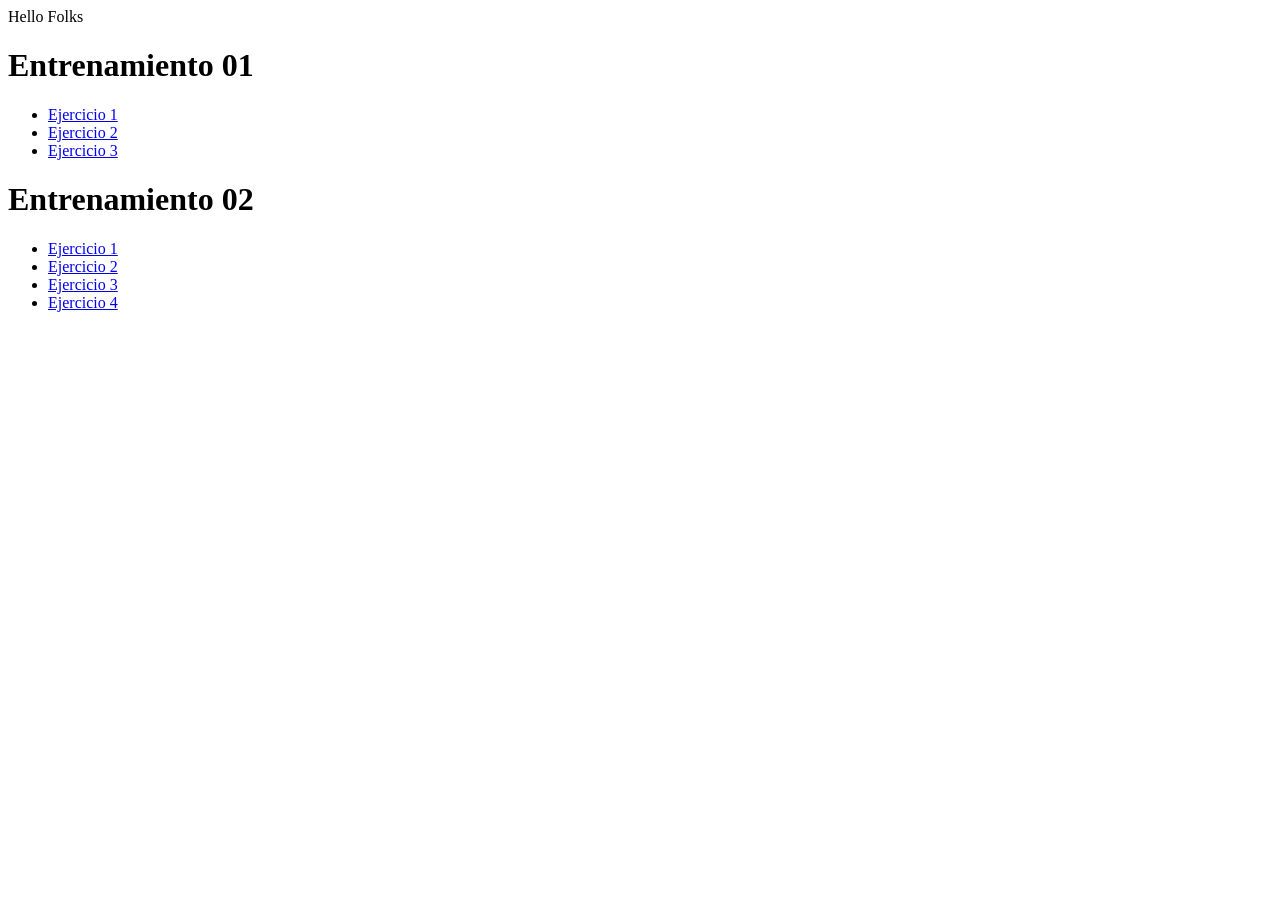
<file: index.html>
<!DOCTYPE html>
<html lang="en">
<head>
    <meta charset="UTF-8">
    <meta name="viewport" content="width=device-width, initial-scale=1.0">
    <title>Actividad 2</title>
</head>
<body>
    <header>Hello Folks</header>

    <h1>Entrenamiento 01</h1>
    <ul>
        <li><a href="./entrenamiento_01/ejercicio_01/index.html">Ejercicio 1</a></li>
        <li><a href="./entrenamiento_01/ejercicio_02/index.html">Ejercicio 2</a></li>
        <li><a href="./entrenamiento_01/ejercicio_03/index.html">Ejercicio 3</a></li>
    </ul>

    <h1>Entrenamiento 02</h1>
    <ul>
        <li><a href="./entrenamiento_02/modelo_01/modelo_01.html">Ejercicio 1</a></li>
        <li><a href="./entrenamiento_02/modelo_02/modelo_02.html">Ejercicio 2</a></li>
        <li><a href="./entrenamiento_02/modelo_03/modelo_03.html">Ejercicio 3</a></li>
        <li><a href="./entrenamiento_02/modelo_04/modelo_04.html">Ejercicio 4</a></li>
    </ul>
</body>
</html>
</file>
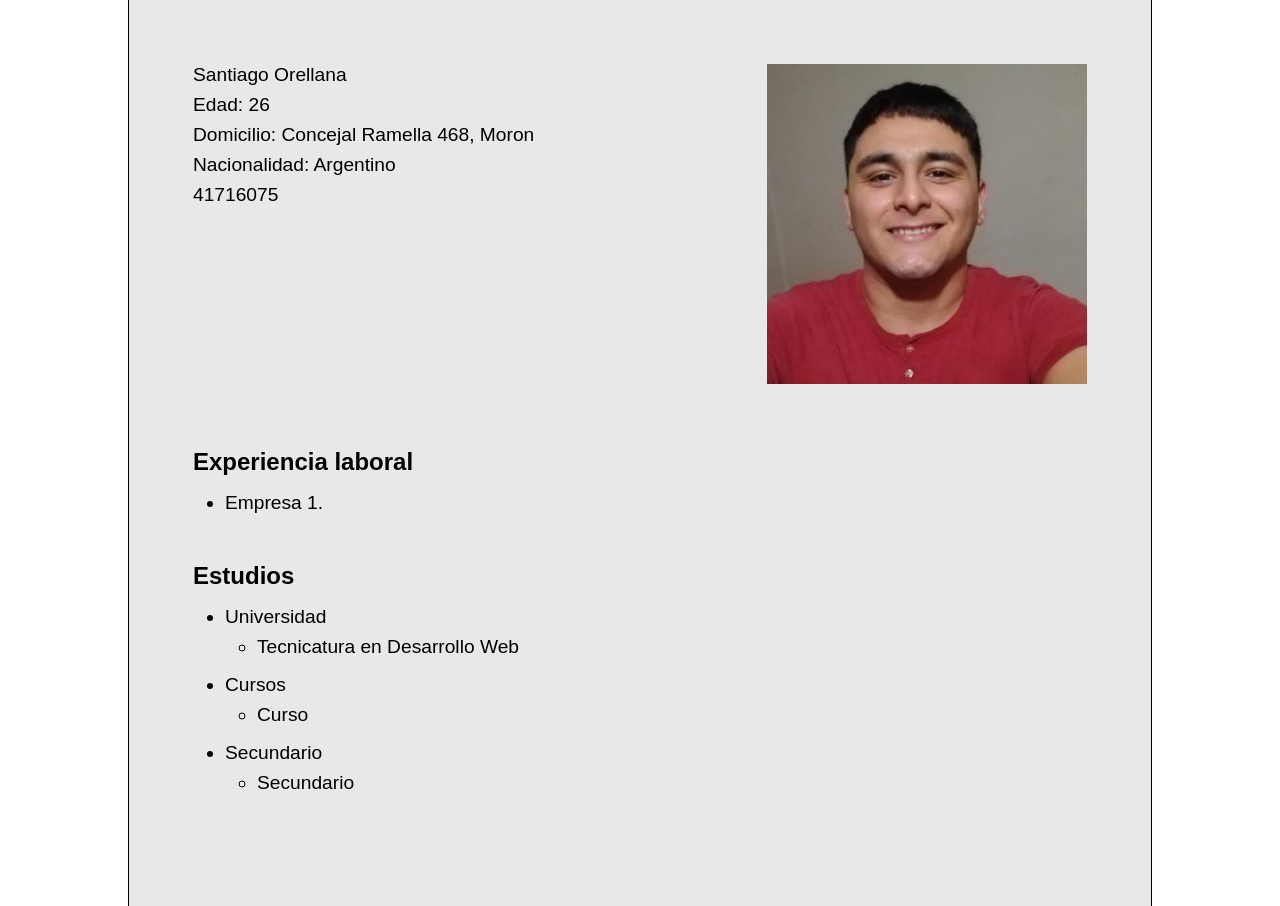
<file: entrenamiento_01/ejercicio_01/index.html>
<!DOCTYPE html>
<html lang="en">
<head>
    <meta charset="UTF-8">
    <meta name="viewport" content="width=device-width, initial-scale=1.0">
    <title>Ejercicio 1</title>
    <link rel="stylesheet" href="style.css">

</head>
<body>
    <main class="contenedor-cv">
        <header class="cabecera">
            <section class="datos-personales">
                <p>Santiago Orellana</p>
                <p>Edad: 26</p>
                <p>Domicilio: Concejal Ramella 468, Moron</p>
                <p>Nacionalidad: Argentino</p>
                <p>41716075</p>
            </section>
            
            <img src="foto.jpeg" alt="foto">

        </header>

        <section class="seccion">
            <h2>Experiencia laboral</h2>
            <ul>
                <li><a href="./Empresa/emergencias.html">Empresa 1.</a></li>
            </ul>
        </section>

        <section class="seccion">
            <h2>Estudios</h2>
            <ul>
                <li>Universidad
                    <ul>
                        <li><a href="./Universidad/uni.html">Tecnicatura en Desarrollo Web</a></li>
                    </ul>
                </li>
                <li>Cursos
                    <ul>
                        <li><a href="../ejercicio_01/Curso/curso.html">Curso</a></li>
                    </ul>
                </li>
                <li>Secundario
                    <ul>
                        <li><a href="./Secundario/secundario.html">Secundario</a></li>
                    </ul>
                </li>
            </ul>
        </section>
    </main>
</body>
</html>
</file>
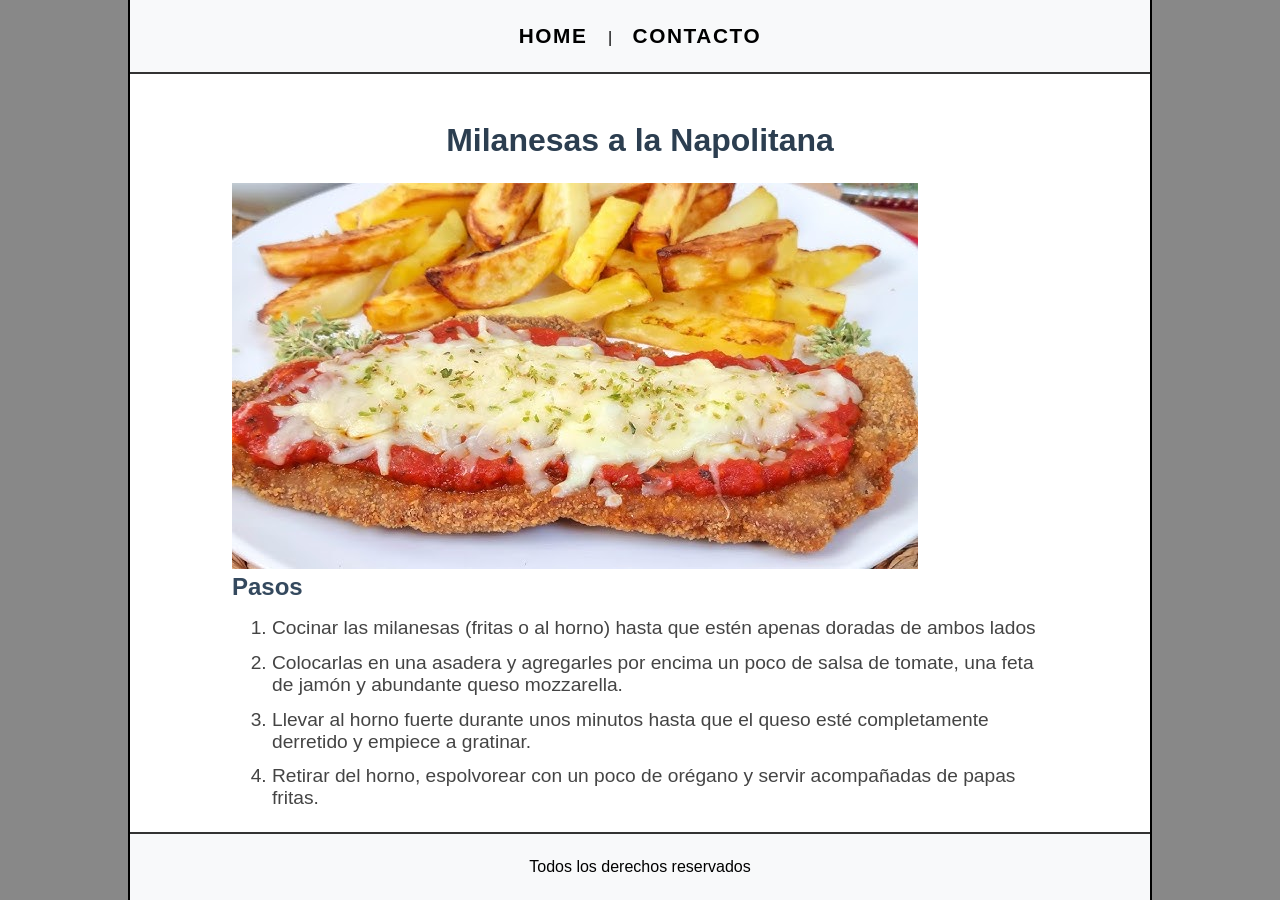
<file: entrenamiento_01/ejercicio_02/index.html>
<!DOCTYPE html>
<html lang="es">
<head>
    <meta charset="UTF-8">
    <meta name="viewport" content="width=device-width, initial-scale=1.0">
    <title>Ejercicio 2 - Recetas</title>
    <link rel="stylesheet" href="style.css">
</head>
<body>

    <div class="contenedor-principal">
        
        <header class="cabecera-fija">
            <nav>
                <a href="index.html">HOME</a> | <a href="contacto.html">CONTACTO</a>
            </nav>
        </header>

        <main class="contenido-scroll">
            <article class="receta">
                <h2>Milanesas a la Napolitana</h2>
                <img src="./Milanesas.jpg" alt="">
                
                <h3>Pasos</h3>
                <ol>
                    <li>Cocinar las milanesas (fritas o al horno) hasta que estén apenas doradas de ambos lados</li>
                    <li>Colocarlas en una asadera y agregarles por encima un poco de salsa de tomate, una feta de jamón y abundante queso mozzarella.</li>
                    <li>Llevar al horno fuerte durante unos minutos hasta que el queso esté completamente derretido y empiece a gratinar.</li>
                    <li>Retirar del horno, espolvorear con un poco de orégano y servir acompañadas de papas fritas.</li>
                </ol>
            </article>

            <article class="receta">
                <h2>Panqueques con Dulce de Leche</h2>
                <img src="./Panqueques.jpg" alt="">
                <h3>Pasos</h3>
                <ol>
                    <li>Licuar huevos, harina, leche y una pizca de sal hasta obtener una masa líquida, homogénea y sin grumos.</li>
                    <li>Calentar una sartén con un poco de manteca, volcar un cucharón de la mezcla y esparcirla por toda la base.</li>
                    <li>Cocinar a fuego medio hasta que los bordes se despeguen solos, dar vuelta el panqueque y cocinar unos segundos más.</li>
                    <li>Untar cada panqueque con abundante dulce de leche, enrollarlos y espolvorear con azúcar impalpable antes de servir.</li>
                </ol>
            </article>
            
            </main>

        <footer class="pie-fijo">
            <p>Todos los derechos reservados</p>
        </footer>

    </div>

</body>
</html>
</file>
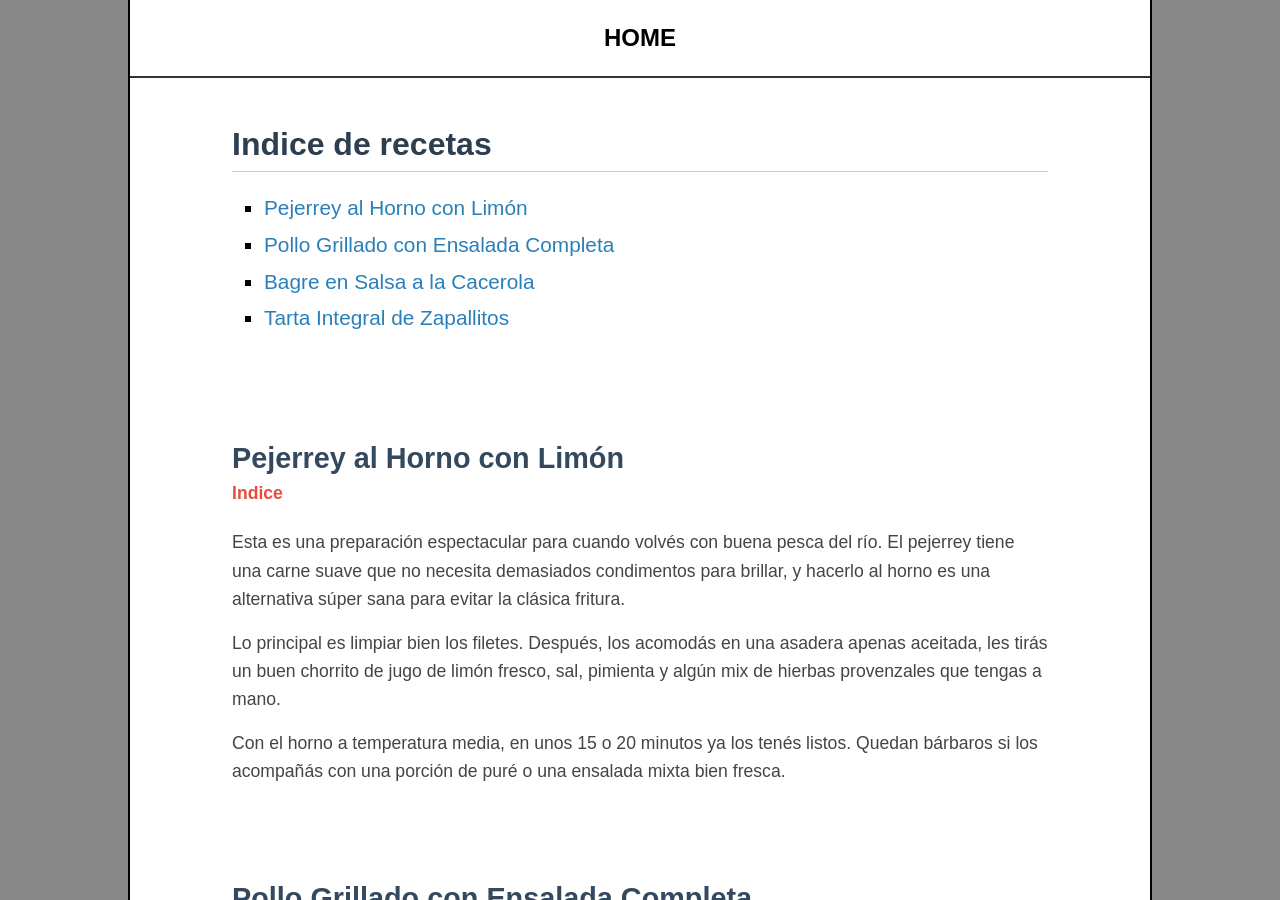
<file: entrenamiento_01/ejercicio_03/index.html>
<!DOCTYPE html>
<html lang="es">
<head>
    <meta charset="UTF-8">
    <meta name="viewport" content="width=device-width, initial-scale=1.0">
    <title>Ejercicio 3 - Índice de Recetas</title>
    <link rel="stylesheet" href="style.css">
</head>
<body>

    <div class="contenedor-principal">
        
        <header class="cabecera-fija">
            <nav>
                <a href="#">HOME</a>
            </nav>
        </header>

        <main class="contenido-scroll">
            
            <section id="indice" class="seccion-indice">
                <h2>Indice de recetas</h2>
                <ul>
                    <li><a href="#receta1">Pejerrey al Horno con Limón</a></li>
                    <li><a href="#receta2">Pollo Grillado con Ensalada Completa</a></li>
                    <li><a href="#receta3">Bagre en Salsa a la Cacerola</a></li>
                    <li><a href="#receta4">Tarta Integral de Zapallitos</a></li>
                </ul>
            </section>

            <article id="receta1" class="receta-detalle">
                <h2>Pejerrey al Horno con Limón</h2>
                <a href="#indice" class="link-indice">Indice</a>
                <p>Esta es una preparación espectacular para cuando volvés con buena pesca del río. El pejerrey tiene una carne suave que no necesita demasiados condimentos para brillar, y hacerlo al horno es una alternativa súper sana para evitar la clásica fritura.</p>
                <p>Lo principal es limpiar bien los filetes. Después, los acomodás en una asadera apenas aceitada, les tirás un buen chorrito de jugo de limón fresco, sal, pimienta y algún mix de hierbas provenzales que tengas a mano.</p>
                <p>Con el horno a temperatura media, en unos 15 o 20 minutos ya los tenés listos. Quedan bárbaros si los acompañás con una porción de puré o una ensalada mixta bien fresca.</p>
            </article>

            <article id="receta2" class="receta-detalle">
                <h2>Pollo Grillado con Ensalada Completa</h2>
                <a href="#indice" class="link-indice">Indice</a>
                <p>Si estás enfocándote en un cambio de alimentación para comer más sano y acompañar el ejercicio, esta receta es un clásico que nunca falla. Es rapidísima de hacer, llena de proteínas y te salva cualquier almuerzo o cena en la semana.</p>
                <p>Vas a agarrar una pechuga y la vas a filetear finita. La cocinás vuelta y vuelta en una plancha bien caliente con apenas un chorrito de aceite de oliva, agregando pimentón dulce y provenzal para darle más onda sin sumar calorías vacías.</p>
                <p>Para la guarnición, armate una ensalada bien potente: mezclá lechuga, rodajas de tomate, un huevo duro picado y zanahoria rallada. Te deja satisfecho y con energía para seguir con la rutina.</p>
            </article>

            <article id="receta3" class="receta-detalle">
                <h2>Bagre en Salsa a la Cacerola</h2>
                <a href="#indice" class="link-indice">Indice</a>
                <p>Para aprovechar otra de las clásicas especies de nuestra zona, el bagre queda increíble si lo preparás a la cacerola o al disco con una buena salsa. Es un plato un poco más contundente pero con muchísimo sabor.</p>
                <p>Primero sellás las postas de pescado por un par de minutos de cada lado para que no se desarmen. En esa misma olla, rehogás cebolla picada, morrón y ajo. Cuando la cebolla está transparente, agregás puré de tomate y un chorrito de vino blanco.</p>
                <p>Volvés a meter el pescado y dejás cocinar todo a fuego lento por unos 25 minutos para que tome todo el gusto de la salsa. Cuidado con las espinas al servir, pero el esfuerzo vale totalmente la pena.</p>
            </article>

            <article id="receta4" class="receta-detalle">
                <h2>Tarta Integral de Zapallitos</h2>
                <a href="#indice" class="link-indice">Indice</a>
                <p>Otra opción ideal para mantener el plan de alimentación equilibrado. Es muy práctica para dejarla hecha el fin de semana y llevarte porciones en el tupper al trabajo sin complicarte la vida.</p>
                <p>Cortás tres zapallitos grandes y una cebolla en cubos, los salteás en una sartén hasta que ablanden y larguen el agua. Una vez tibios, los mezclás en un bowl con tres huevos batidos y un poco de queso magro cortado en daditos.</p>
                <p>Volcás todo el relleno sobre una masa de tarta integral (si es comprada, mejor de las que vienen con semillas) y la mandás al horno por media hora o hasta que el huevo cuaje. Es súper liviana, sana y riquísima.</p>
            </article>

            <div class="espaciador-final"></div>

        </main>
    </div>

</body>
</html>
</file>
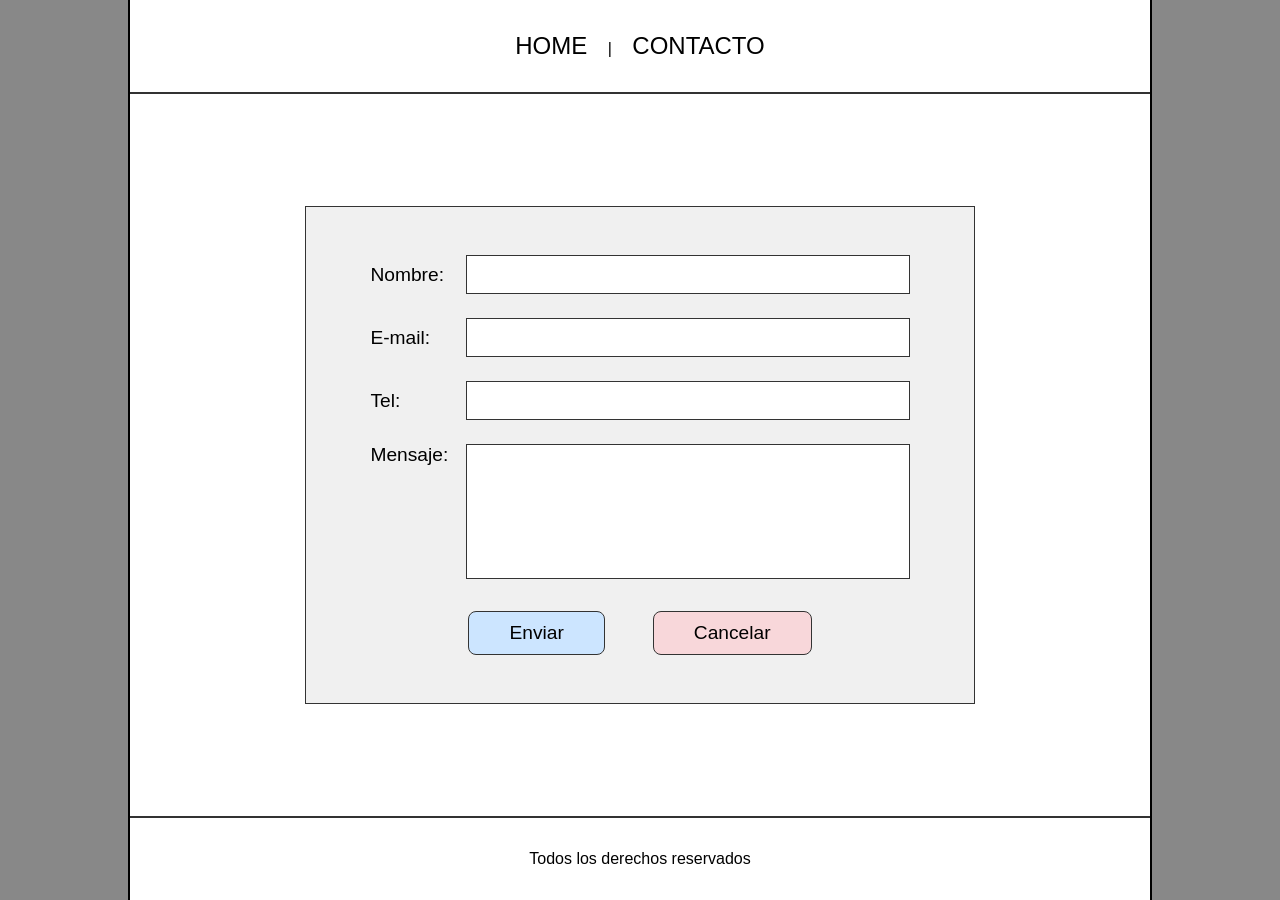
<file: entrenamiento_01/ejercicio_02/contacto.html>
<!DOCTYPE html>
<html lang="es">
<head>
    <meta charset="UTF-8">
    <meta name="viewport" content="width=device-width, initial-scale=1.0">
    <title>Contacto - Ejercicio 2</title>
    <link rel="stylesheet" href="style_contacto.css">
</head>
<body>

    <div class="contenedor-principal">
        
        <header class="cabecera-fija">
            <nav>
                <a href="index.html">HOME</a> | <a href="contacto.html">CONTACTO</a>
            </nav>
        </header>

        <main class="contenido-contacto">
            
            <section class="caja-formulario">
                <form action="#" method="POST">
                    
                    <div class="fila-form">
                        <label for="nombre">Nombre:</label>
                        <input type="text" id="nombre" name="nombre" required>
                    </div>

                    <div class="fila-form">
                        <label for="email">E-mail:</label>
                        <input type="email" id="email" name="email" required>
                    </div>

                    <div class="fila-form">
                        <label for="telefono">Tel:</label>
                        <input type="tel" id="telefono" name="telefono" required>
                    </div>

                    <div class="fila-form-mensaje">
                        <label for="mensaje">Mensaje:</label>
                        <textarea id="mensaje" name="mensaje" required></textarea>
                    </div>

                    <div class="botones">
                        <button type="submit" class="btn-enviar">Enviar</button>
                        <button type="reset" class="btn-cancelar">Cancelar</button>
                    </div>

                </form>
            </section>

        </main>

        <footer class="pie-fijo">
            <p>Todos los derechos reservados</p>
        </footer>

    </div>

</body>
</html>
</file>
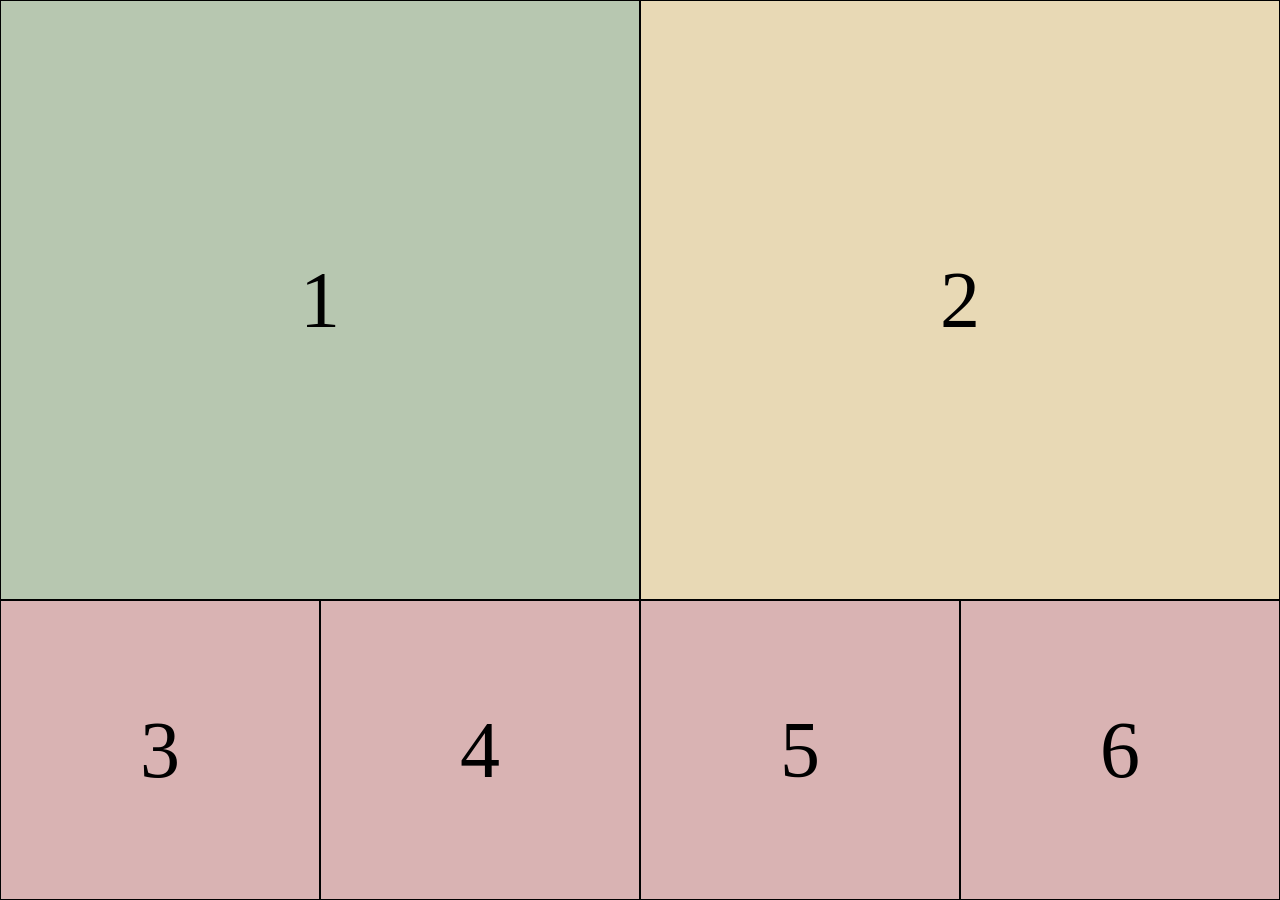
<file: entrenamiento_02/modelo_01/modelo_01.html>
<!DOCTYPE html>
<html lang="en">
<head>
    <meta charset="UTF-8">
    <meta name="viewport" content="width=device-width, initial-scale=1.0">
    <title>Document</title>
    <link rel="stylesheet" href="./styles.css">
</head>
<body>

    <main class="container">



            <div class="caja cuadro_1">1</div>
            <div class="caja cuadro_2">2</div>
            <div class="caja cuadro_3">3</div>
            <div class="caja cuadro_4">4</div>
            <div class="caja cuadro_5">5</div>
            <div class="caja cuadro_6">6</div>
        


    </main>
    
</body>
</html>
</file>
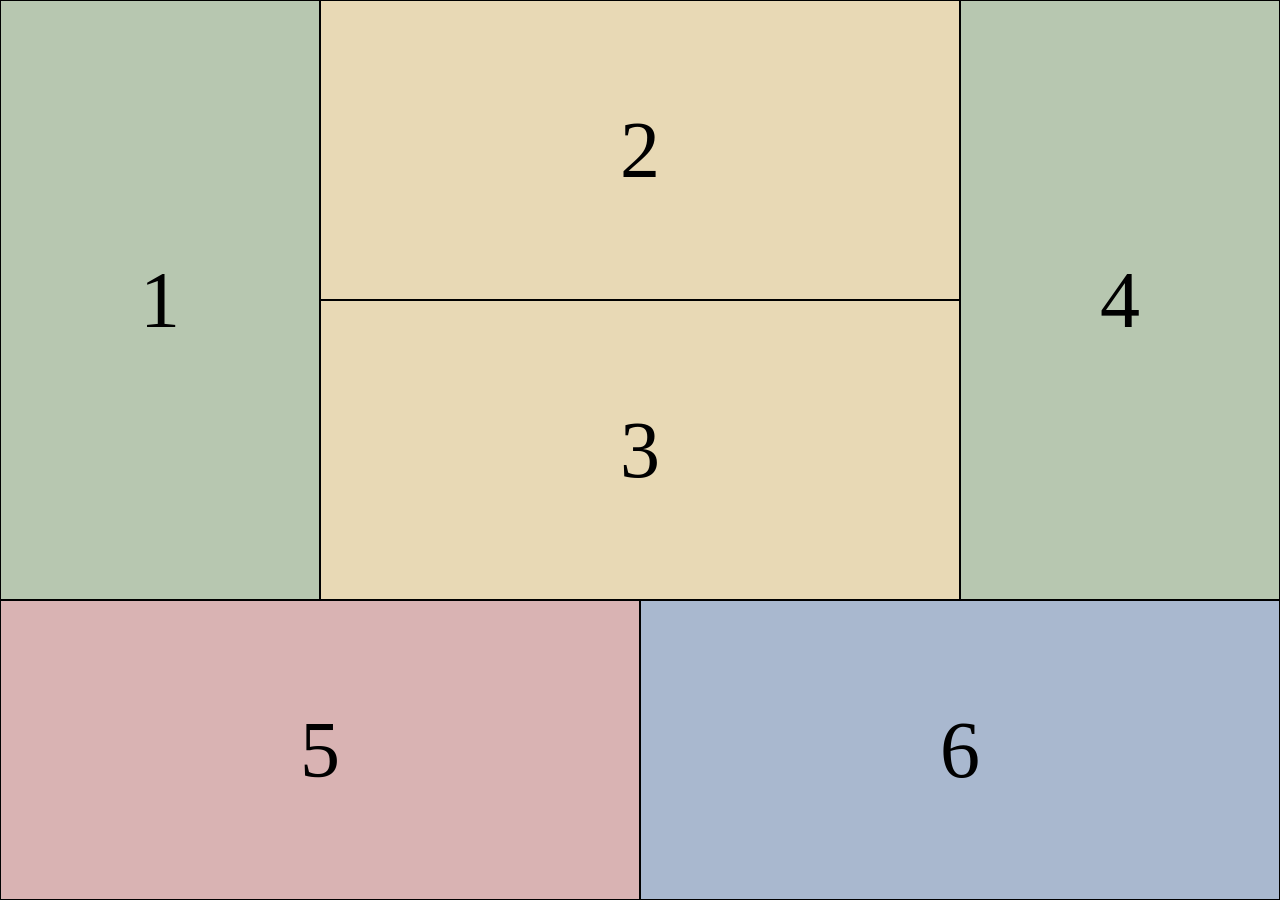
<file: entrenamiento_02/modelo_04/modelo_04.html>
<!DOCTYPE html>
<html lang="en">
<head>
    <meta charset="UTF-8">
    <meta name="viewport" content="width=device-width, initial-scale=1.0">
    <title>Document</title>
    <link rel="stylesheet" href="./styles.css">
</head>
<body>

    <main class="container">



            <div class="caja cuadro_1">1</div>
            <div class="caja cuadro_2">2</div>
            <div class="caja cuadro_3">3</div>
            <div class="caja cuadro_4">4</div>
            
            

            <div class="fila_inferior">
                <div class="caja cuadro_5">5</div>
                <div class="caja cuadro_6">6</div>
            </div>
        


    </main>
    
</body>
</html>
</file>
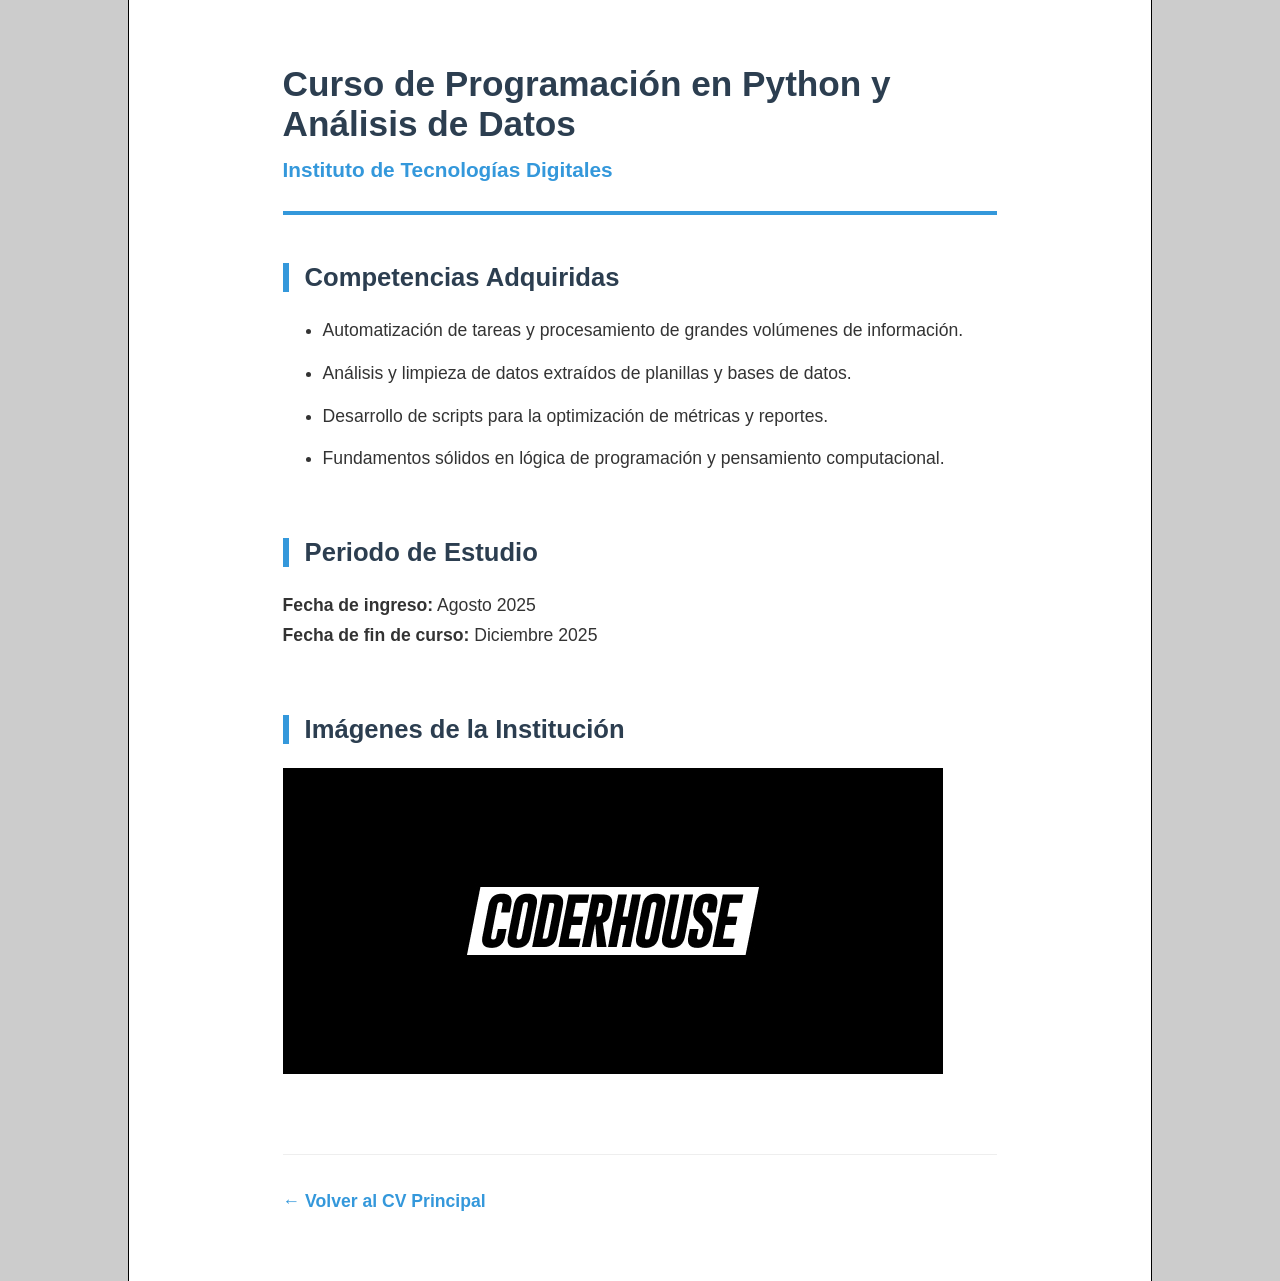
<file: entrenamiento_01/ejercicio_01/Curso/curso.html>
<!DOCTYPE html>
<html lang="es">
<head>
    <meta charset="UTF-8">
    <meta name="viewport" content="width=device-width, initial-scale=1.0">
    <title>Detalle de Estudios - Curso de Programación</title>
    <link rel="stylesheet" href="style.css">
</head>
<body>

    <main class="contenedor-universidad">
        <header>
            <h1>Curso de Programación en Python y Análisis de Datos</h1>
            <p class="institucion">Instituto de Tecnologías Digitales</p>
        </header>

        <section class="competencias">
            <h2>Competencias Adquiridas</h2>
            <ul>
                <li>Automatización de tareas y procesamiento de grandes volúmenes de información.</li>
                <li>Análisis y limpieza de datos extraídos de planillas y bases de datos.</li>
                <li>Desarrollo de scripts para la optimización de métricas y reportes.</li>
                <li>Fundamentos sólidos en lógica de programación y pensamiento computacional.</li>
            </ul>
        </section>

        <section class="fechas">
            <h2>Periodo de Estudio</h2>
            <p><strong>Fecha de ingreso:</strong> Agosto 2025</p>
            <p><strong>Fecha de fin de curso:</strong> Diciembre 2025</p>
        </section>

        <section class="galeria">
            <h2>Imágenes de la Institución</h2>
            <div class="contenedor-fotos">
                <img src="./curso.jpg" alt="">
            </div>
        </section>

        <footer>
            <p><a href="../index.html">← Volver al CV Principal</a></p>
        </footer>
    </main>

</body>
</html>
</file>
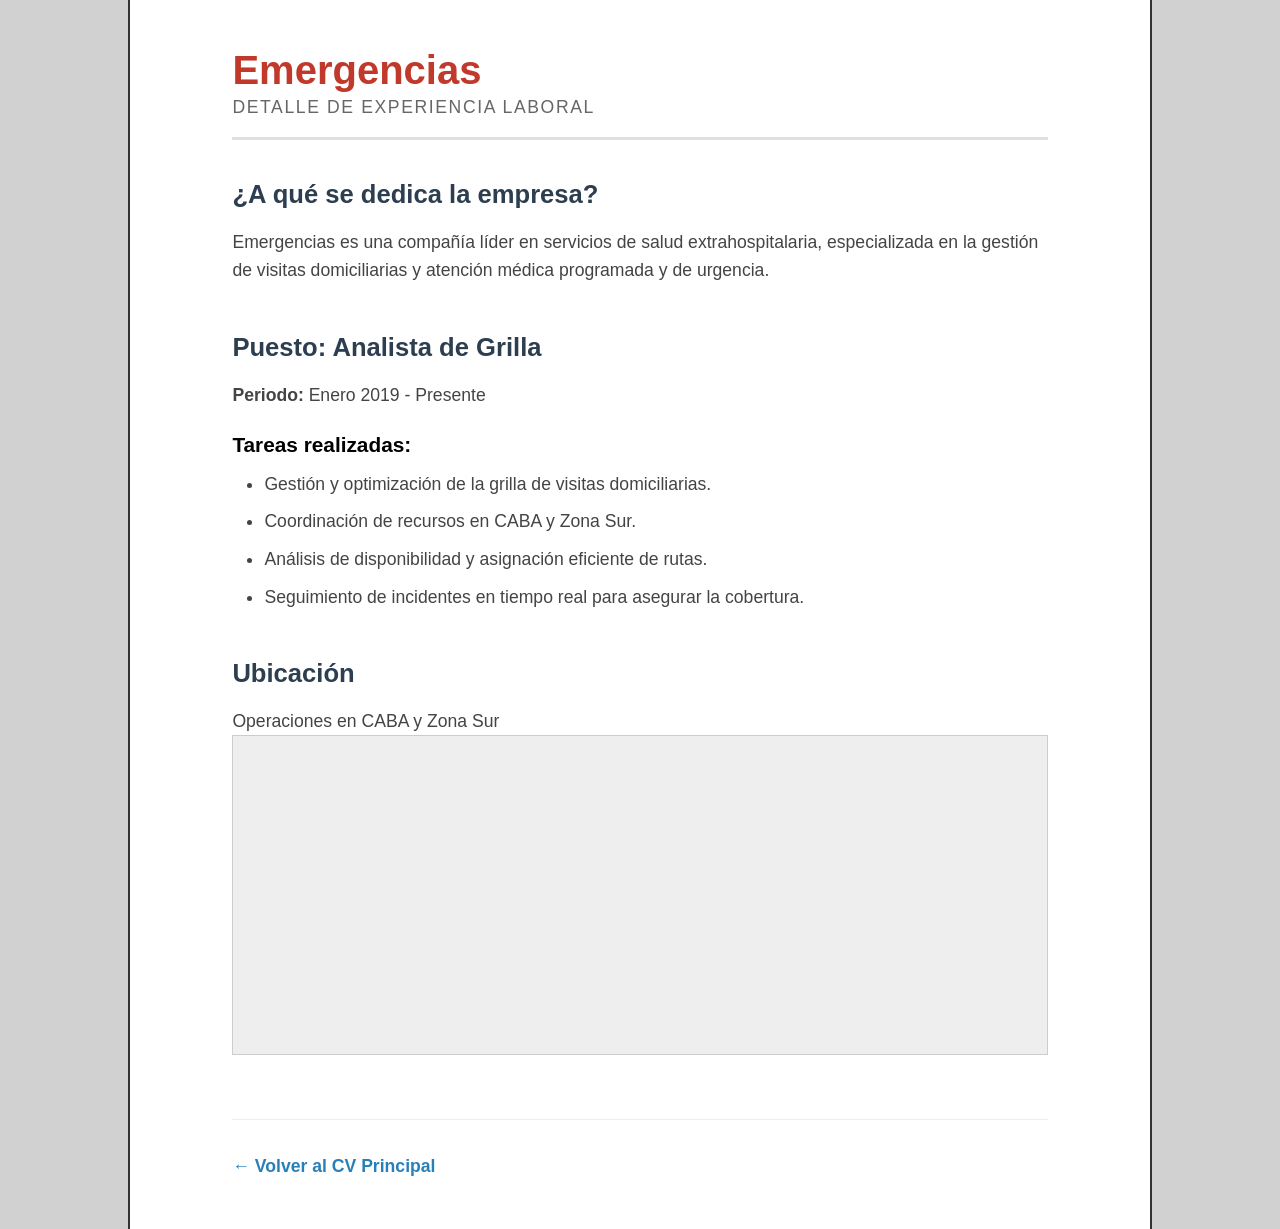
<file: entrenamiento_01/ejercicio_01/Empresa/emergencias.html>
<!DOCTYPE html>
<html lang="es">
<head>
    <meta charset="UTF-8">
    <meta name="viewport" content="width=device-width, initial-scale=1.0">
    <title>Detalle de Experiencia - Emergencias</title>
    <link rel="stylesheet" href="style.css">
</head>
<body>

    <main class="contenedor-detalle">
        <header>
            <h1>Emergencias</h1>
            <p class="subtitulo">Detalle de Experiencia Laboral</p>
        </header>

        <section class="info-empresa">
            <h2>¿A qué se dedica la empresa?</h2>
            <p>
                Emergencias es una compañía líder en servicios de salud extrahospitalaria, 
                especializada en la gestión de visitas domiciliarias y atención médica 
                programada y de urgencia.
            </p>
        </section>

        <section class="info-puesto">
            <h2>Puesto: Analista de Grilla</h2>
            <p><strong>Periodo:</strong> Enero 2019 - Presente</p>
            
            <h3>Tareas realizadas:</h3>
            <ul>
                <li>Gestión y optimización de la grilla de visitas domiciliarias.</li>
                <li>Coordinación de recursos en CABA y Zona Sur.</li>
                <li>Análisis de disponibilidad y asignación eficiente de rutas.</li>
                <li>Seguimiento de incidentes en tiempo real para asegurar la cobertura.</li>
            </ul>
        </section>

        <section class="ubicacion">
            <h2>Ubicación</h2>
            <p>Operaciones en CABA y Zona Sur</p>
            <div class="mapa-placeholder">
                <iframe src="https://www.google.com/maps/embed?pb=!1m18!1m12!1m3!1d3284.805693142305!2d-58.45822738109525!3d-34.58378280442101!2m3!1f0!2f0!3f0!3m2!1i1024!2i768!4f13.1!3m3!1m2!1s0x95bcb5e124bbe2df%3A0x4da6f6c6d3278e6a!2sDYH%2C%20Zabala%203852%2C%20C1427%20C1427DYH%2C%20Cdad.%20Aut%C3%B3noma%20de%20Buenos%20Aires!5e0!3m2!1ses!2sar!4v1777405579166!5m2!1ses!2sar" width="600" height="450" style="border:0;" allowfullscreen="" loading="lazy" referrerpolicy="no-referrer-when-downgrade"></iframe>
            </div>
        </section>

        <footer>
            <p><a href="../index.html">← Volver al CV Principal</a></p>
        </footer>
    </main>

</body>
</html>
</file>
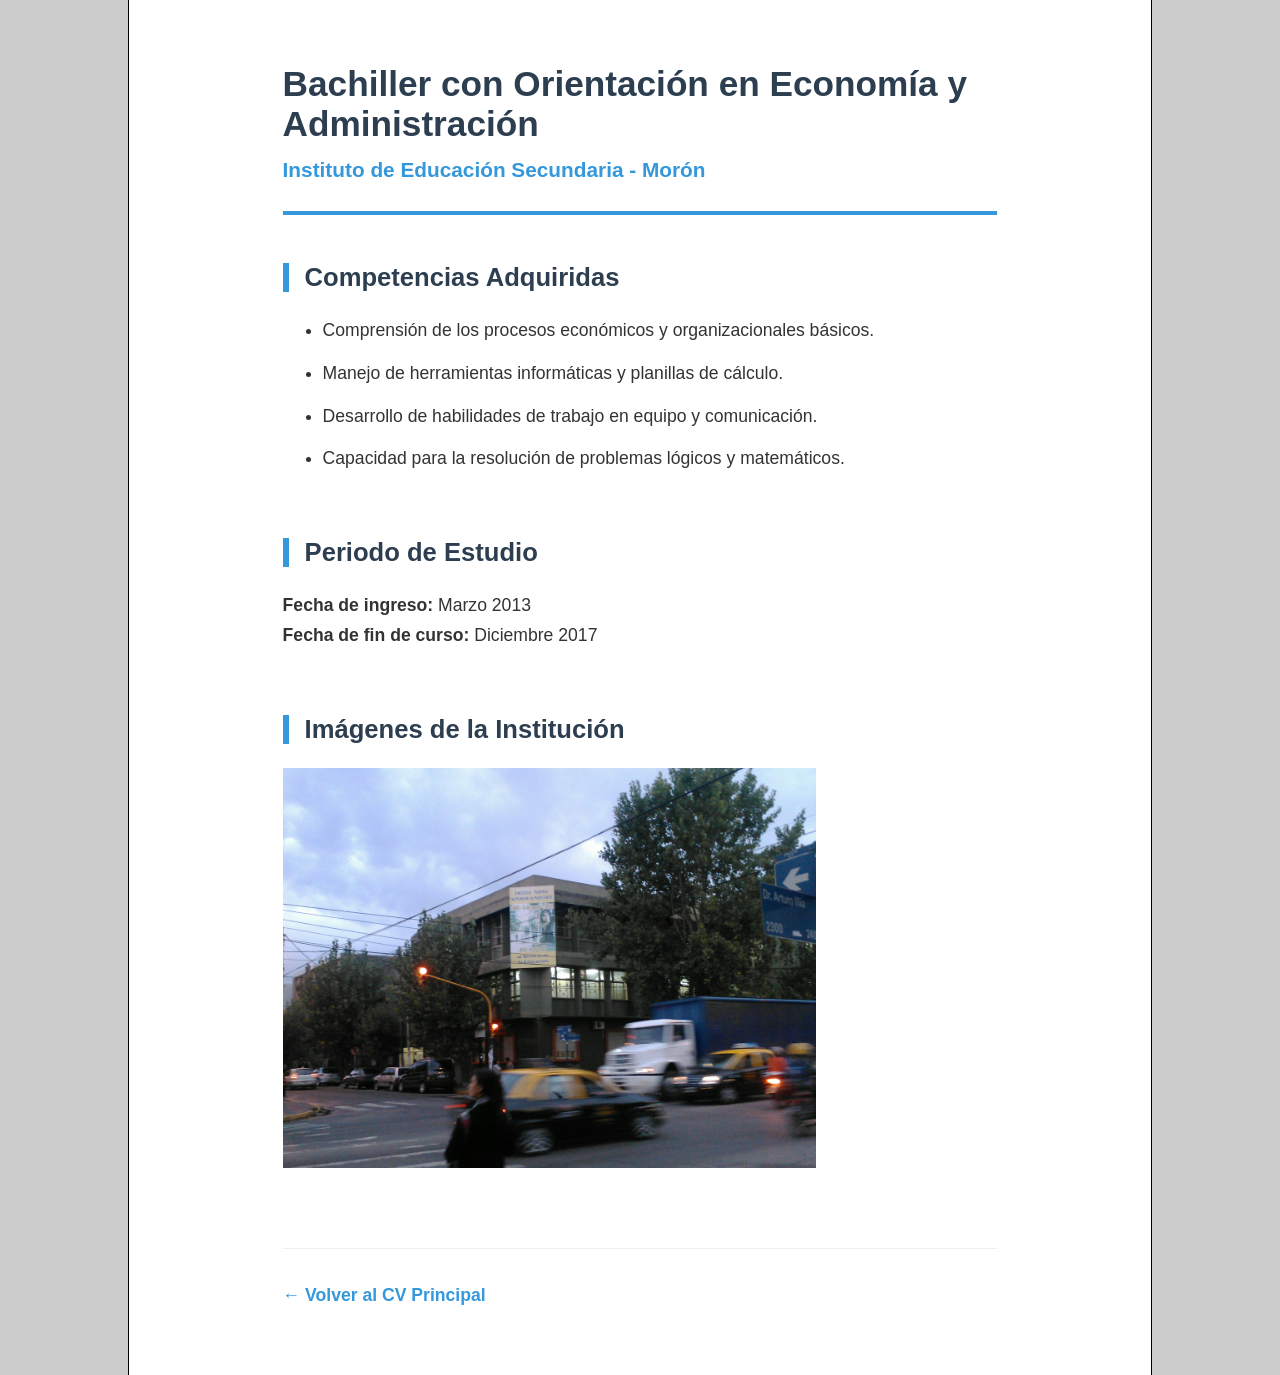
<file: entrenamiento_01/ejercicio_01/Secundario/secundario.html>
<!DOCTYPE html>
<html lang="es">
<head>
    <meta charset="UTF-8">
    <meta name="viewport" content="width=device-width, initial-scale=1.0">
    <title>Detalle de Estudios - Secundario</title>
    <link rel="stylesheet" href="style.css">
</head>
<body>

    <main class="contenedor-universidad">
        <header>
            <h1>Bachiller con Orientación en Economía y Administración</h1>
            <p class="institucion">Instituto de Educación Secundaria - Morón</p>
        </header>

        <section class="competencias">
            <h2>Competencias Adquiridas</h2>
            <ul>
                <li>Comprensión de los procesos económicos y organizacionales básicos.</li>
                <li>Manejo de herramientas informáticas y planillas de cálculo.</li>
                <li>Desarrollo de habilidades de trabajo en equipo y comunicación.</li>
                <li>Capacidad para la resolución de problemas lógicos y matemáticos.</li>
            </ul>
        </section>

        <section class="fechas">
            <h2>Periodo de Estudio</h2>
            <p><strong>Fecha de ingreso:</strong> Marzo 2013</p>
            <p><strong>Fecha de fin de curso:</strong> Diciembre 2017</p>
        </section>

        <section class="galeria">
            <h2>Imágenes de la Institución</h2>
            <div class="contenedor-fotos">
                <img src="./secu.jpg" alt="">
            </div>
        </section>

        <footer>
            <p><a href="../index.html">← Volver al CV Principal</a></p>
        </footer>
    </main>

</body>
</html>
</file>
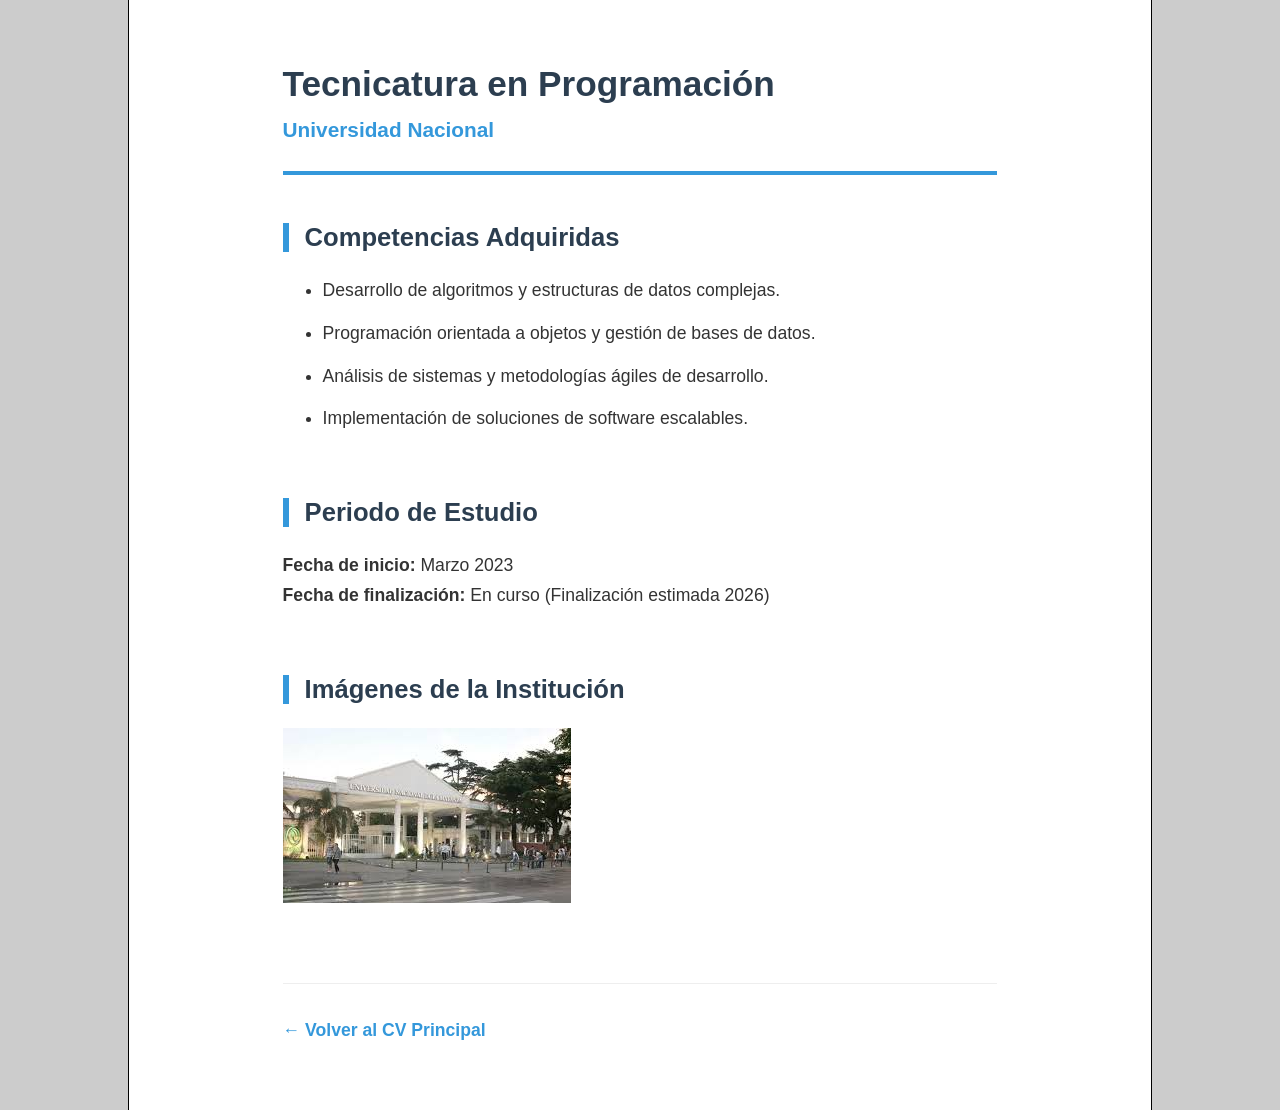
<file: entrenamiento_01/ejercicio_01/Universidad/uni.html>
<!DOCTYPE html>
<html lang="es">
<head>
    <meta charset="UTF-8">
    <meta name="viewport" content="width=device-width, initial-scale=1.0">
    <title>Detalle de Estudios - Programación</title>
    <link rel="stylesheet" href="style.css">
</head>
<body>

    <main class="contenedor-universidad">
        <header>
            <h1>Tecnicatura en Programación</h1>
            <p class="institucion">Universidad Nacional</p>
        </header>

        <section class="competencias">
            <h2>Competencias Adquiridas</h2>
            <ul>
                <li>Desarrollo de algoritmos y estructuras de datos complejas.</li>
                <li>Programación orientada a objetos y gestión de bases de datos.</li>
                <li>Análisis de sistemas y metodologías ágiles de desarrollo.</li>
                <li>Implementación de soluciones de software escalables.</li>
            </ul>
        </section>

        <section class="fechas">
            <h2>Periodo de Estudio</h2>
            <p><strong>Fecha de inicio:</strong> Marzo 2023</p>
            <p><strong>Fecha de finalización:</strong> En curso (Finalización estimada 2026)</p>
        </section>

        <section class="galeria">
            <h2>Imágenes de la Institución</h2>
            <div class="contenedor-fotos">
                <img src="./uni.jpg" alt="">
            </div>
        </section>

        <footer>
            <p><a href="../index.html">← Volver al CV Principal</a></p>
        </footer>
    </main>

</body>
</html>
</file>
<file: entrenamiento_01/ejercicio_01/style.css>
* {
    margin: 0;
    padding: 0;
    box-sizing: border-box;
}

body {
    font-family: sans-serif;
    background-color: #ffffff;
    overflow-x: hidden; 
}

.contenedor-cv {
    display: block;
    width: 80%; 
    min-height: 100vh; 
    margin: 0 auto; 
    background-color: #e8e8e8;
    padding: 4rem; 
    border-left: 0.1rem solid #000;
    border-right: 0.1rem solid #000;
}

.cabecera {
    display: flex;
    justify-content: space-between;
    margin-bottom: 4rem;
}

.datos-personales p {
    font-size: 1.2rem;
    margin-bottom: 0.5rem;
}

.caja-imagen {
    width: 12vw;
    height: 12vw;
    background-color: #a0a0a0;
    border: 0.1rem solid #333;
    border-radius: 1rem;
    display: flex;
    align-items: center;
    justify-content: center;
}

img {
    width: 20rem;
    height: 20rem;
    font-size: 1.2rem;
}

h2 {
    font-size: 1.5rem;
    margin-bottom: 1rem;
}

.seccion {
    margin-bottom: 3rem;
}

ul {
    list-style-type: disc;
    margin-left: 2rem;
}

ul ul {
    list-style-type: circle;
    margin-top: 0.5rem;
    margin-bottom: 1rem;
    margin-left: 2rem;
}

li {
    font-size: 1.2rem;
    margin-bottom: 0.5rem;
}

a {
    color: #000;
    text-decoration: none;
}

a:hover {
    text-decoration: underline;
}
</file>
<file: entrenamiento_01/ejercicio_02/style.css>
* {
    margin: 0;
    padding: 0;
    box-sizing: border-box;
}

body {
    font-family: 'Segoe UI', Tahoma, Geneva, Verdana, sans-serif;
    background-color: #888888; 
    overflow-x: hidden;
}

.contenedor-principal {
    width: 80%;
    height: 100vh; 
    margin: 0 auto;
    background-color: #ffffff;
    border-left: 0.15rem solid #000;
    border-right: 0.15rem solid #000;
    display: flex;
    flex-direction: column;
}

.cabecera-fija, .pie-fijo {
    flex-shrink: 0;
    background-color: #f8f9fa;
    padding: 1.5rem;
    text-align: center;
    border-bottom: 0.15rem solid #333;
}

.pie-fijo {
    border-top: 0.15rem solid #333;
    border-bottom: none;
}

.cabecera-fija nav a {
    color: #000;
    text-decoration: none;
    font-size: 1.3rem;
    font-weight: bold;
    margin: 0 1rem;
    letter-spacing: 0.1rem;
}

.cabecera-fija nav a:hover {
    text-decoration: underline;
    color: #e74c3c;
}


.contenido-scroll {
    flex-grow: 1; 
    overflow-y: auto; 
    padding: 3rem 10%;
}


.receta {
    margin-bottom: 4rem;
    padding-bottom: 3rem;
    border-bottom: 0.15rem dashed #ccc;
}

.receta h2 {
    font-size: 2rem;
    margin-bottom: 1.5rem;
    text-align: center;
    color: #2c3e50;
}

.imagen-receta {
    width: 100%;
    height: 35vh; 
    background-color: #bdc3c7;
    display: flex;
    align-items: center;
    justify-content: center;
    border-radius: 1rem;
    margin-bottom: 2rem;
    border: 0.1rem solid #7f8c8d;
}


h3 {
    font-size: 1.5rem;
    margin-bottom: 1rem;
    color: #34495e;
}

ol {
    margin-left: 2.5rem;
}

li {
    font-size: 1.2rem;
    margin-bottom: 0.8rem;
    color: #444;
}
</file>
<file: entrenamiento_01/ejercicio_03/style.css>
* {
    margin: 0;
    padding: 0;
    box-sizing: border-box;
}


html {
    scroll-behavior: smooth;
}

body {
    font-family: 'Segoe UI', Tahoma, Geneva, Verdana, sans-serif;
    background-color: #888888;
    overflow-x: hidden; 
}


.contenedor-principal {
    width: 80%;
    height: 100vh; 
    margin: 0 auto; 
    background-color: #ffffff;
    border-left: 0.15rem solid #000;
    border-right: 0.15rem solid #000;
    display: flex;
    flex-direction: column;
}


.cabecera-fija {
    flex-shrink: 0; 
    background-color: #ffffff;
    padding: 1.5rem;
    text-align: center;
    border-bottom: 0.15rem solid #333;
}

.cabecera-fija nav a {
    color: #000;
    text-decoration: none;
    font-size: 1.5rem;
    font-weight: bold;
}

.cabecera-fija nav a:hover {
    text-decoration: underline;
}


.contenido-scroll {
    flex-grow: 1;
    overflow-y: auto;
    padding: 3rem 10%;
}

/* Estilos del índice */
.seccion-indice {
    margin-bottom: 6rem;
}

.seccion-indice h2 {
    font-size: 2rem;
    margin-bottom: 1.5rem;
    color: #2c3e50;
    border-bottom: 0.1rem solid #ccc;
    padding-bottom: 0.5rem;
}

.seccion-indice ul {
    margin-left: 2rem;
    list-style-type: square;
}

.seccion-indice li {
    font-size: 1.3rem;
    margin-bottom: 0.8rem;
}

.seccion-indice a {
    color: #2980b9;
    text-decoration: none;
}

.seccion-indice a:hover {
    text-decoration: underline;
    color: #1a5276;
}

.receta-detalle {
    margin-bottom: 5rem;
    padding-top: 1rem; 
}

.receta-detalle h2 {
    font-size: 1.8rem;
    margin-bottom: 0.5rem;
    color: #34495e;
}


.link-indice {
    display: inline-block;
    margin-bottom: 1.5rem;
    color: #e74c3c;
    font-weight: bold;
    text-decoration: none;
    font-size: 1.1rem;
}

.link-indice:hover {
    text-decoration: underline;
}

.receta-detalle p {
    font-size: 1.1rem;
    line-height: 1.6;
    margin-bottom: 1rem;
    color: #444;
}


.espaciador-final {
    height: 60vh; 
}
</file>
<file: entrenamiento_01/ejercicio_02/style_contacto.css>
* {
    margin: 0;
    padding: 0;
    box-sizing: border-box;
}

body {
    font-family: 'Segoe UI', Tahoma, Geneva, Verdana, sans-serif;
    background-color: #888888; 
    overflow-x: hidden; 
}

.contenedor-principal {
    width: 80%;
    height: 100vh; 
    margin: 0 auto; 
    background-color: #ffffff;
    border-left: 0.15rem solid #000;
    border-right: 0.15rem solid #000;
    display: flex;
    flex-direction: column;
}

.cabecera-fija, .pie-fijo {
    flex-shrink: 0; 
    background-color: #ffffff;
    padding: 2rem;
    text-align: center;
    border-bottom: 0.15rem solid #333;
}

.pie-fijo {
    border-top: 0.15rem solid #333;
    border-bottom: none;
}

.cabecera-fija nav a {
    color: #000;
    text-decoration: none;
    font-size: 1.5rem;
    margin: 0 1rem;
}

.cabecera-fija nav a:hover {
    text-decoration: underline;
}

.contenido-contacto {
    flex-grow: 1;
    display: flex;
    align-items: center;
    justify-content: center;
    padding: 2rem;
}

.caja-formulario {
    background-color: #f0f0f0;
    border: 0.1rem solid #333;
    padding: 3rem 4rem;
    width: 70%; 
}

.fila-form {
    display: grid;
    grid-template-columns: 6rem 1fr; 
    align-items: center;
    margin-bottom: 1.5rem;
}

.fila-form-mensaje {
    display: grid;
    grid-template-columns: 6rem 1fr;
    align-items: start; 
    margin-bottom: 2rem;
}

label {
    font-size: 1.2rem;
    color: #000;
}

input {
    font-size: 1.1rem;
    padding: 0.5rem;
    border: 0.1rem solid #333;
    width: 100%;
}

textarea {
    font-size: 1.1rem;
    padding: 0.5rem;
    border: 0.1rem solid #333;
    width: 100%;
    height: 15vh; 
    resize: none; 
}

.botones {
    display: flex;
    justify-content: center;
    gap: 3rem;
    margin-top: 1rem;
}

button {
    font-size: 1.2rem;
    padding: 0.6rem 2.5rem;
    border: 0.1rem solid #333;
    border-radius: 0.5rem;
    cursor: pointer;
}

.btn-enviar {
    background-color: #cce5ff; 
    color: #000;
}

.btn-cancelar {
    background-color: #f8d7da; 
    color: #000;
}

button:hover {
    opacity: 0.8;
}
</file>
<file: entrenamiento_02/modelo_01/styles.css>
* {

    margin: 0;
    padding: 0;
    box-sizing: border-box;



}

body {


    overflow: hidden;



}

.container {

    width: 100vw;
    height: 100vh;
    display: grid;
    grid-template-columns: repeat(4, 1fr);
    grid-template-rows: 2fr 1fr;


}

.cuadro_1 {

    border: solid 0.5px black;
    grid-column: 1 / 3;
    grid-row: 1;
    background: #b7c7b0;


}

.cuadro_2 {

    border: solid 0.5px black;
    grid-column: 3 / 5;
    grid-row: 1;
    background: #e8d9b5;


}

.cuadro_3 { border: solid 0.5px black; grid-column: 1; grid-row: 2; background: #d9b3b3; }
.cuadro_4 { border: solid 0.5px black; grid-column: 2; grid-row: 2; background: #d9b3b3; }
.cuadro_5 {border: solid 0.5px black; grid-column: 3; grid-row: 2; background: #d9b3b3; }
.cuadro_6 { border: solid 0.5px black; grid-column: 4; grid-row: 2; background: #d9b3b3; }

.caja {

    display: flex;
    justify-content: center;
    align-items: center;
    font-size: 5em;


}

@media (max-width: 768px) {

  .container {
    grid-template-columns: 1fr 1fr;
    grid-template-rows: 1fr 0.15fr 1fr 1fr 1fr;
  }

  .cuadro_1 { border: solid 0.5px black; grid-row: 1; grid-column: 1 / 3;}
  .cuadro_2 { border: solid 0.5px black; grid-row: 3; grid-column: 1 / 3;}

  .cuadro_3 { border: solid 0.5px black; grid-row: 4; grid-column: 1;}
  .cuadro_4 { border: solid 0.5px black; grid-row: 4; grid-column: 2;}

  .cuadro_5 { border: solid 0.5px black; grid-row: 5; grid-column: 1; background-color: #A9B8CF;}
  .cuadro_6 { border: solid 0.5px black;grid-row: 5; grid-column: 2; background-color: #A9B8CF;}
}
</file>
<file: entrenamiento_02/modelo_04/styles.css>
* {

    margin: 0;
    padding: 0;
    box-sizing: border-box;



}

body {


    overflow: hidden;



}

.container {

    width: 100vw;
    height: 100vh;
    display: grid;
    grid-template-columns: 1fr 2fr 1fr;
    grid-template-rows: 1fr 1fr 1fr;


}

.cuadro_1 {

    grid-column: 1;
    grid-row: 1 / 3;
    background: #b7c7b0;
    border: solid 0.5px black;

}

.cuadro_2 {

    grid-column: 2;
    grid-row: 1;
    background: #e8d9b5;
    border: solid 0.5px black;

}

.cuadro_3 { border: solid 0.5px black;grid-column: 2; grid-row: 2; background: #e8d9b5; }
.cuadro_4 { border: solid 0.5px black;grid-column: 3; grid-row: 1 / 3; background: #b7c7b0; }
.cuadro_5 { border: solid 0.5px black;background: #d9b3b3; }
.cuadro_6 { border: solid 0.5px black;background: #A9B8CF; }



.fila_inferior {
  grid-column: 1 / 4;
  grid-row: 3;

  display: grid;
  grid-template-columns: 1fr 1fr;
}

.caja {

    display: flex;
    justify-content: center;
    align-items: center;
    font-size: 5em;


}

@media (max-width: 1024px) {

  .container {
    grid-template-columns: 3fr 1fr;
    grid-template-rows: repeat(3, 1fr);
  }

  .cuadro_1 { border: solid 0.5px black;grid-row: 1; grid-column: 1;}
  .cuadro_2 { border: solid 0.5px black;grid-row: 1; grid-column: 2; background: #b7c7b0;}

  .cuadro_3 { border: solid 0.5px black;grid-row: 2; grid-column: 1;}
  .cuadro_4 { border: solid 0.5px black;grid-row: 2; grid-column: 2; background: #e8d9b5;}
  .cuadro_5 { background: #d9b3b3; }
  .cuadro_6 { background: #A9B8CF;}

  .fila_inferior { display: grid; grid-template-columns: 3fr 1fr; grid-template-rows: 1fr;  grid-row: 3;}

}


@media (max-width: 768px) {

  .container {
    grid-template-columns: 1fr;
    grid-template-rows: 1fr 1fr 1fr 1fr 1fr;
  }

  .cuadro_1 { border: solid 0.5px black;grid-row: 1; grid-column: 1;}
  .cuadro_2 { border: solid 0.5px black;grid-row: 2; grid-column: 1; background: #b7c7b0;}

  .cuadro_3 { border: solid 0.5px black;grid-row: 3; grid-column: 1; }
  .cuadro_4 { border: solid 0.5px black;grid-row: 4; grid-column: 1; background: #e8d9b5;}

  .fila_inferior { display: grid; grid-template-columns: 1fr; grid-template-rows: 1fr 1fr;  grid-row: 5;}
  .cuadro_5 { border: solid 0.5px black;background: #A9B8CF; }
  .cuadro_6 { border: solid 0.5px black;background: #d9b3b3;}

}
</file>
<file: entrenamiento_01/ejercicio_01/Curso/style.css>
* {
    margin: 0;
    padding: 0;
    box-sizing: border-box;
}

body {
    font-family: 'Segoe UI', Arial, sans-serif;
    background-color: #cccccc;
    overflow-x: hidden; 
}

.contenedor-universidad {
    width: 80%; 
    min-height: 100vh; 
    margin: 0 auto; 
    background-color: #ffffff;
    padding: 4rem 12%;
    border-left: 0.1rem solid #000;
    border-right: 0.1rem solid #000;
}

header {
    border-bottom: 0.3rem solid #3498db;
    margin-bottom: 3rem;
    padding-bottom: 1.5rem;
}

h1 {
    font-size: 2.2rem;
    color: #2c3e50;
}

.institucion {
    font-size: 1.3rem;
    color: #3498db;
    font-weight: bold;
    margin-top: 0.5rem;
}

h2 {
    font-size: 1.6rem;
    margin-bottom: 1.5rem;
    color: #2c3e50;
    border-left: 0.4rem solid #3498db;
    padding-left: 1rem;
}

section {
    margin-bottom: 4rem;
}

p, li {
    font-size: 1.1rem;
    line-height: 1.7;
    color: #333;
}

ul {
    margin-left: 2.5rem;
}

li {
    margin-bottom: 0.8rem;
}

.contenedor-fotos {
    display: flex;
    gap: 2rem;
    justify-content: space-between;
}

.foto-placeholder {
    width: 45%;
    height: 15vw; 
    background-color: #ecf0f1;
    border: 0.1rem dashed #bdc3c7;
    display: flex;
    align-items: center;
    justify-content: center;
    color: #7f8c8d;
    font-style: italic;
    font-size: 1rem;
}

footer {
    margin-top: 5rem;
    padding-top: 2rem;
    border-top: 0.1rem solid #eee;
}

footer a {
    color: #3498db;
    text-decoration: none;
    font-weight: bold;
}

footer a:hover {
    text-decoration: underline;
}
</file>
<file: entrenamiento_01/ejercicio_01/Empresa/style.css>
* {
    margin: 0;
    padding: 0;
    box-sizing: border-box;
}

body {
    font-family: 'Segoe UI', Tahoma, Geneva, Verdana, sans-serif;
    background-color: #d1d1d1;
    overflow-x: hidden; 
}

.contenedor-detalle {
    width: 80%; 
    min-height: 100vh; 
    margin: 0 auto; 
    background-color: #ffffff;
    padding: 3rem 8%;
    border-left: 0.15rem solid #333;
    border-right: 0.15rem solid #333;
}

header {
    border-bottom: 0.2rem solid #e0e0e0;
    margin-bottom: 2.5rem;
    padding-bottom: 1rem;
}

h1 {
    font-size: 2.5rem;
    color: #c0392b;
}

.subtitulo {
    font-size: 1.1rem;
    color: #666;
    text-transform: uppercase;
    letter-spacing: 0.1rem;
}

h2 {
    font-size: 1.6rem;
    margin-bottom: 1.2rem;
    color: #2c3e50;
}

h3 {
    font-size: 1.3rem;
    margin-top: 1.5rem;
    margin-bottom: 0.8rem;
}

section {
    margin-bottom: 3rem;
}

p, li {
    font-size: 1.1rem;
    line-height: 1.6;
    color: #444;
}

ul {
    margin-left: 2rem;
}

li {
    margin-bottom: 0.6rem;
}

.mapa-placeholder {
    width: 100%;
    height: 25vw;
    background-color: #eee;
    border: 0.1rem solid #ccc;
    display: flex;
    align-items: center;
    justify-content: center;
    overflow: hidden;
}

iframe {
    width: 100%;
    height: 100%;
}

footer {
    margin-top: 4rem;
    border-top: 0.1rem solid #eee;
    padding-top: 2rem;
}

footer a {
    color: #2980b9;
    text-decoration: none;
    font-weight: bold;
    font-size: 1.1rem;
}

footer a:hover {
    text-decoration: underline;
}
</file>
<file: entrenamiento_01/ejercicio_01/Secundario/style.css>
* {
    margin: 0;
    padding: 0;
    box-sizing: border-box;
}

body {
    font-family: 'Segoe UI', Arial, sans-serif;
    background-color: #cccccc;
    overflow-x: hidden; 
}

.contenedor-universidad {
    width: 80%; 
    min-height: 100vh; 
    margin: 0 auto;
    background-color: #ffffff;
    padding: 4rem 12%;
    border-left: 0.1rem solid #000;
    border-right: 0.1rem solid #000;
}

header {
    border-bottom: 0.3rem solid #3498db;
    margin-bottom: 3rem;
    padding-bottom: 1.5rem;
}

h1 {
    font-size: 2.2rem;
    color: #2c3e50;
}

.institucion {
    font-size: 1.3rem;
    color: #3498db;
    font-weight: bold;
    margin-top: 0.5rem;
}

h2 {
    font-size: 1.6rem;
    margin-bottom: 1.5rem;
    color: #2c3e50;
    border-left: 0.4rem solid #3498db;
    padding-left: 1rem;
}

section {
    margin-bottom: 4rem;
}

p, li {
    font-size: 1.1rem;
    line-height: 1.7;
    color: #333;
}

ul {
    margin-left: 2.5rem;
}

li {
    margin-bottom: 0.8rem;
}


.contenedor-fotos {
    display: flex;
    gap: 2rem;
    justify-content: space-between;
    width: 25rem;
    height: 25rem;
}

.foto-placeholder {
    width: 45%;
    height: 15vw; 
    background-color: #ecf0f1;
    border: 0.1rem dashed #bdc3c7;
    display: flex;
    align-items: center;
    justify-content: center;
    color: #7f8c8d;
    font-style: italic;
    font-size: 1rem;
}

footer {
    margin-top: 5rem;
    padding-top: 2rem;
    border-top: 0.1rem solid #eee;
}

footer a {
    color: #3498db;
    text-decoration: none;
    font-weight: bold;
}

footer a:hover {
    text-decoration: underline;
}
</file>
<file: entrenamiento_01/ejercicio_01/Universidad/style.css>
* {
    margin: 0;
    padding: 0;
    box-sizing: border-box;
}

body {
    font-family: 'Segoe UI', Arial, sans-serif;
    background-color: #cccccc;
    overflow-x: hidden; 
}

.contenedor-universidad {
    width: 80%; 
    min-height: 100vh; 
    margin: 0 auto; 
    background-color: #ffffff;
    padding: 4rem 12%;
    border-left: 0.1rem solid #000;
    border-right: 0.1rem solid #000;
}

header {
    border-bottom: 0.3rem solid #3498db;
    margin-bottom: 3rem;
    padding-bottom: 1.5rem;
}

h1 {
    font-size: 2.2rem;
    color: #2c3e50;
}

.institucion {
    font-size: 1.3rem;
    color: #3498db;
    font-weight: bold;
    margin-top: 0.5rem;
}

h2 {
    font-size: 1.6rem;
    margin-bottom: 1.5rem;
    color: #2c3e50;
    border-left: 0.4rem solid #3498db;
    padding-left: 1rem;
}

section {
    margin-bottom: 4rem;
}

p, li {
    font-size: 1.1rem;
    line-height: 1.7;
    color: #333;
}

ul {
    margin-left: 2.5rem;
}

li {
    margin-bottom: 0.8rem;
}

.contenedor-fotos {
    display: flex;
    gap: 2rem;
    justify-content: space-between;
}

.foto-placeholder {
    width: 45%;
    height: 15vw; 
    background-color: #ecf0f1;
    border: 0.1rem dashed #bdc3c7;
    display: flex;
    align-items: center;
    justify-content: center;
    color: #7f8c8d;
    font-style: italic;
    font-size: 1rem;
}

footer {
    margin-top: 5rem;
    padding-top: 2rem;
    border-top: 0.1rem solid #eee;
}

footer a {
    color: #3498db;
    text-decoration: none;
    font-weight: bold;
}

footer a:hover {
    text-decoration: underline;
}
</file>
